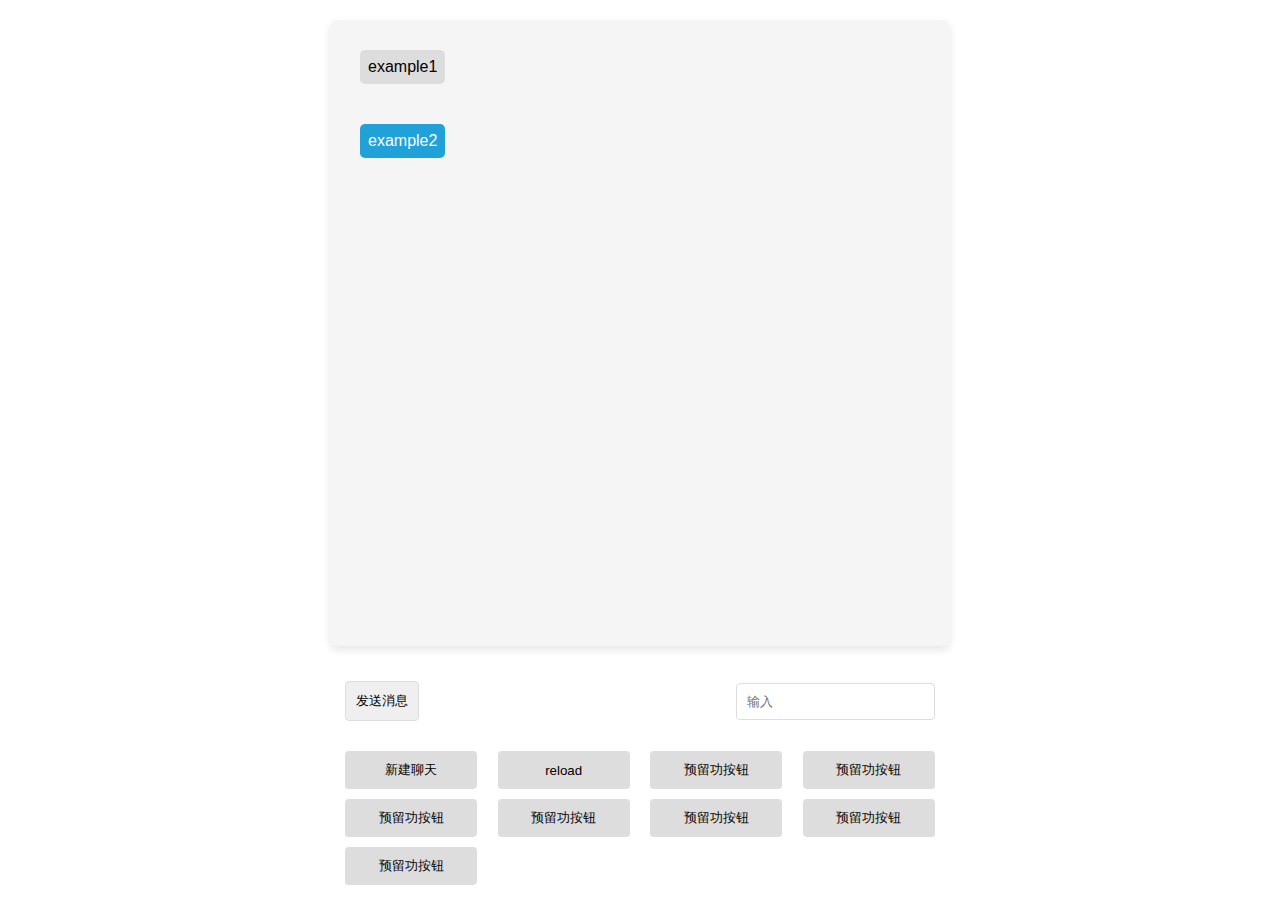
<file: app/src/main/assets/index.html>
<html>

<head>
    <script src="script.js"> </script>
    <link rel="stylesheet" type="text/css" href="newstyle.css">
</head>

<body>
    <div id="chat" class="chat-container">
        <div class="chat-message assistant">
            <div class="content">example1</div>
        </div>
        <div class="chat-message user">
            <div class="content">example2</div>
        </div>
    </div>

    
    <div class="input-container">
        <button onclick="call()">发送消息</button>
        <input id="query_content" type="text" placeholder="输入" /> 
    </div>
    
    <div class="chat-func">
        <button onclick="clearHistory()" >新建聊天</button>
        <button onclick="androidReload()">reload</button>
        <button onclick="">预留功按钮</button>
        <button onclick="">预留功按钮</button>
        <button onclick="">预留功按钮</button>
        <button onclick="">预留功按钮</button>
        <button onclick="">预留功按钮</button>
        <button onclick="">预留功按钮</button>
        <button onclick="">预留功按钮</button>
    </div>


</body>

</html>
</file>
<file: app/src/main/assets/newstyle.css>
body, html {
    margin: 0;
    padding: 0;
    width: 100%;
    height: 100%;
    font-family: Arial, sans-serif;
    display: flex;
    flex-direction: column;
    align-items: center;
    justify-content: flex-start;
}

/* Chat container styles */
.chat-container {
    width: 90%;
    max-width: 600px;
    margin: 20px auto;
    background-color: #f5f5f5;
    border-radius: 8px;
    box-shadow: 0 4px 8px rgba(0,0,0,0.1);
    padding: 10px;
    display: flex;
    flex-direction: column;
    align-items: flex-start;
    overflow-y: auto;
    height: 70vh; /* Adjust the height of the chat container */
}

/* Chat message styles */
.chat-message {
    width: fit-content;
    max-width: 80%;
    margin: 10px;
    padding: 10px;
    border-radius: 8px;
    display: inline-block;
}

.chat-message .content {
    padding: 8px;
    border-radius: 5px;
}

.assistant .content {
    background-color: #ddd;
    text-align: left;
    align-self: flex-start;
}

.user .content {
    background-color: #20a1d8;
    color: white;
    text-align: right;
    align-self: flex-end;
}

/* Input container styles */
.input-container {
    width: 90%;
    max-width: 600px;
    margin: 10px auto;
    display: flex;
    justify-content: space-between;
    align-items: center;
}

.input-container input, .input-container button {
    padding: 10px;
    margin: 5px;
    border: 1px solid #ddd;
    border-radius: 4px;
}
.chat-func {
    width: 90%;
    max-width: 600px;
    margin: 10px auto;
    display: flex;
    flex-wrap: wrap; /* Allows the buttons to wrap as needed */
    justify-content: space-between; /* Distributes space between buttons on the row */
}

.chat-func button {
    flex: 0 0 22%; /* Buttons will take up 22% of the container width */
    max-width: 22%; /* Maximum width of the button */
    margin: 5px;
    padding: 10px;
    text-align: center;
    border: none;
    background-color: #ddd;
    border-radius: 4px;
    cursor: pointer;
}

/* Responsive adjustments for .chat-func */
@media (max-width: 768px) {
    .chat-func button {
        flex: 0 1 48%; /* Two buttons per row on smaller screens */
    }
}

@media (max-width: 480px) {
    .chat-func button {
        flex: 0 1 100%; /* One button per row on very small screens */
    }
}
</file>
